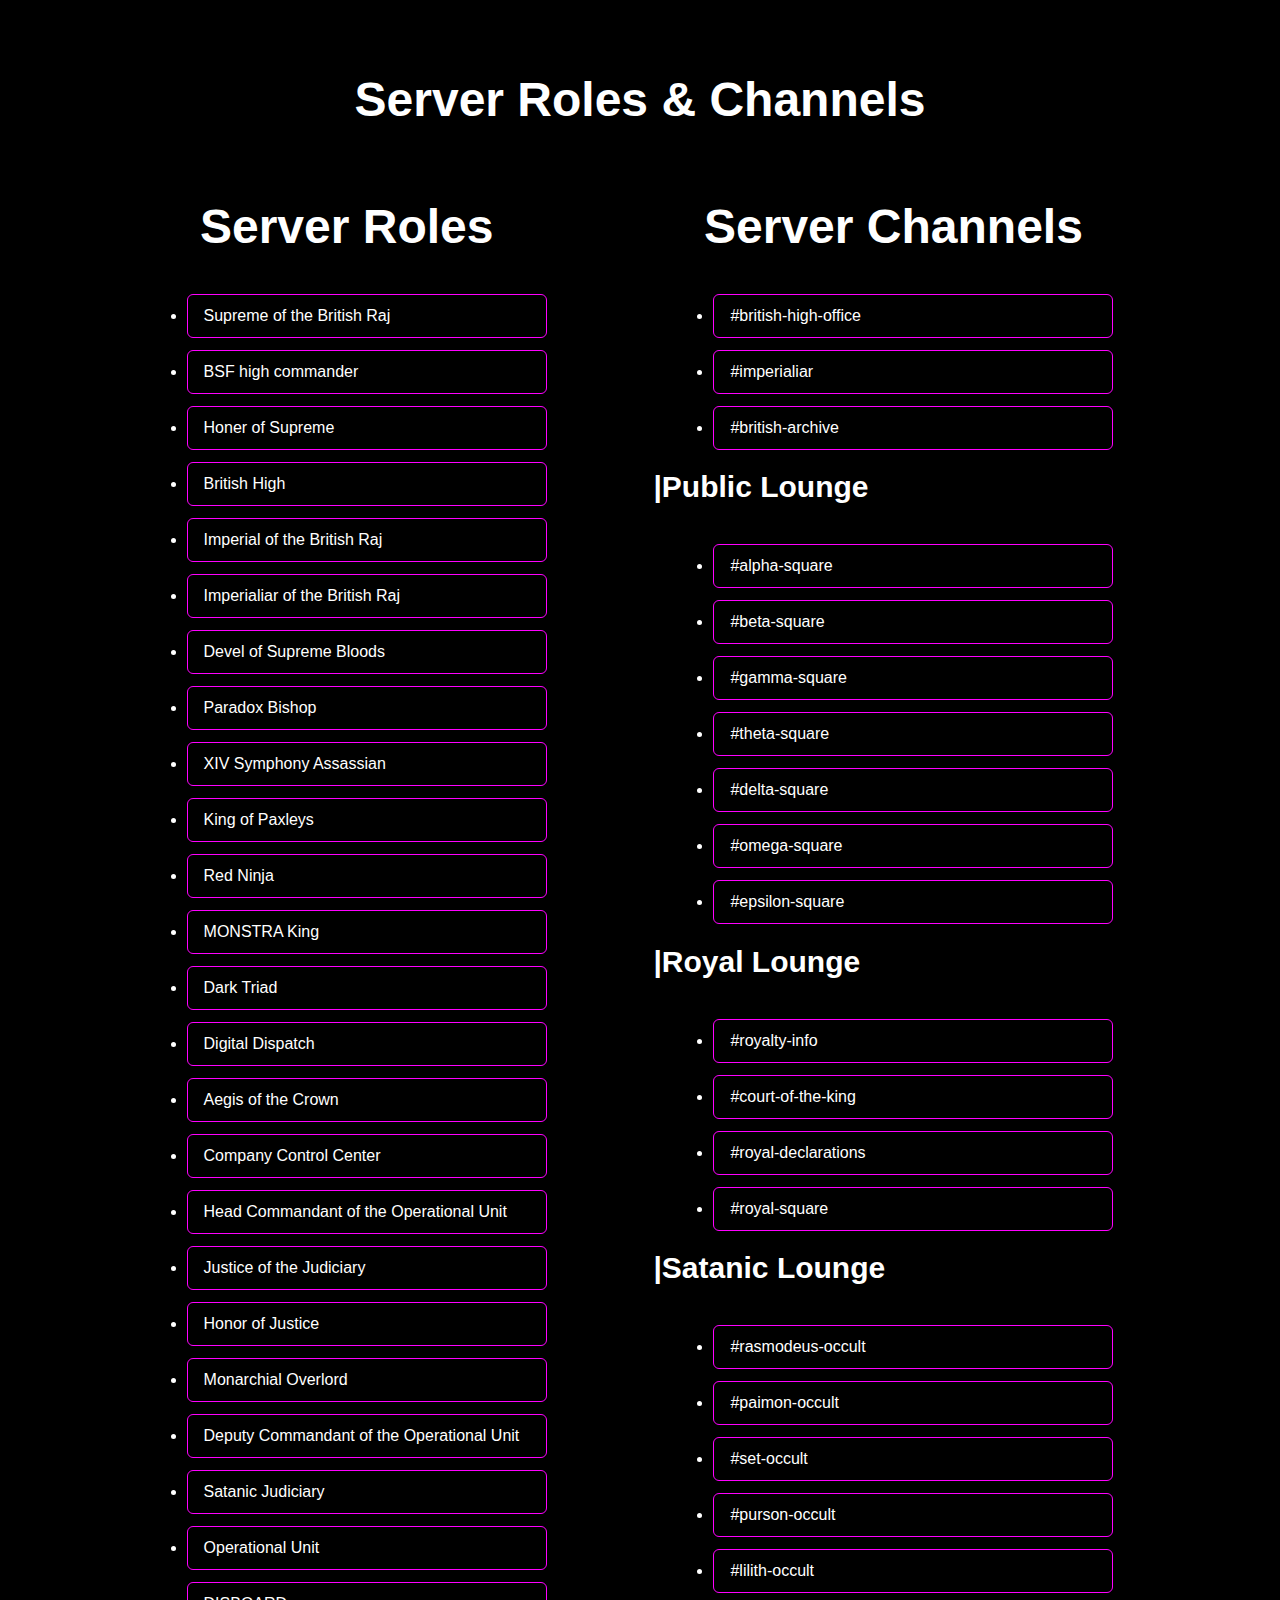
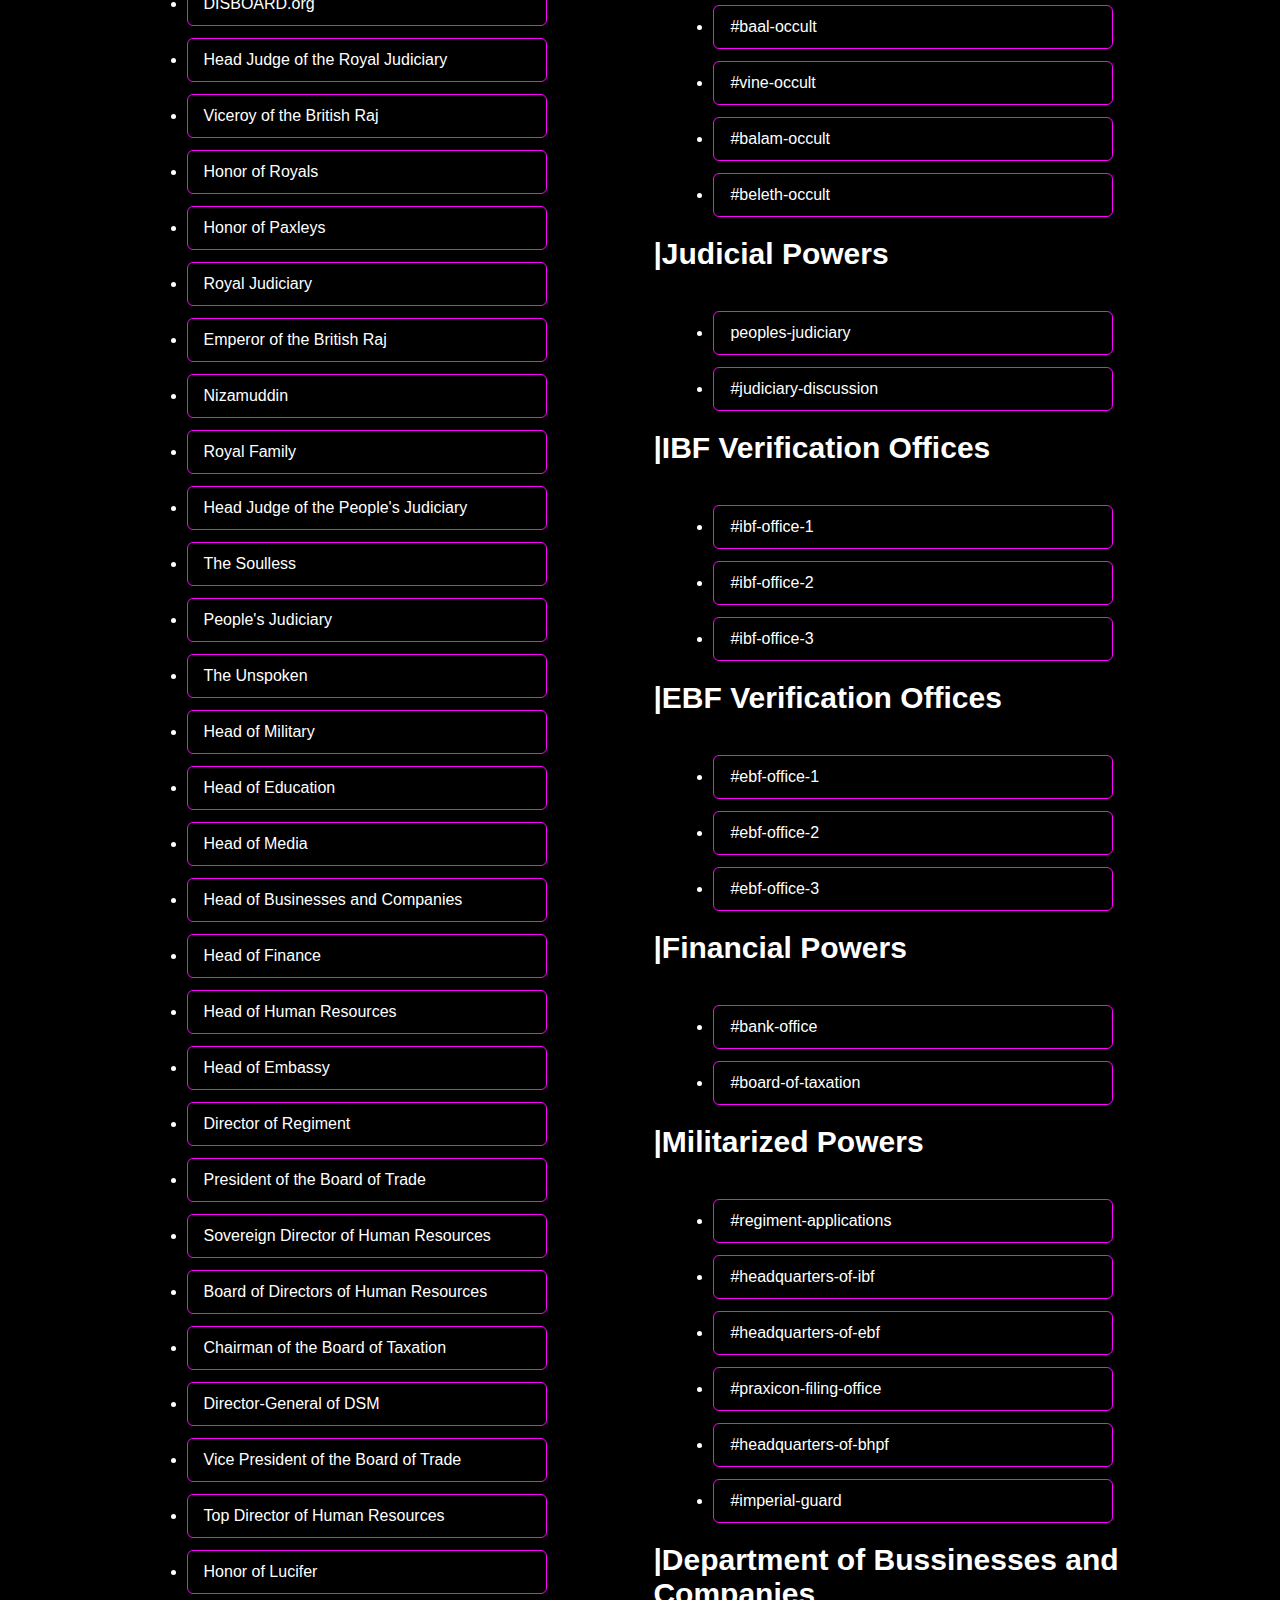
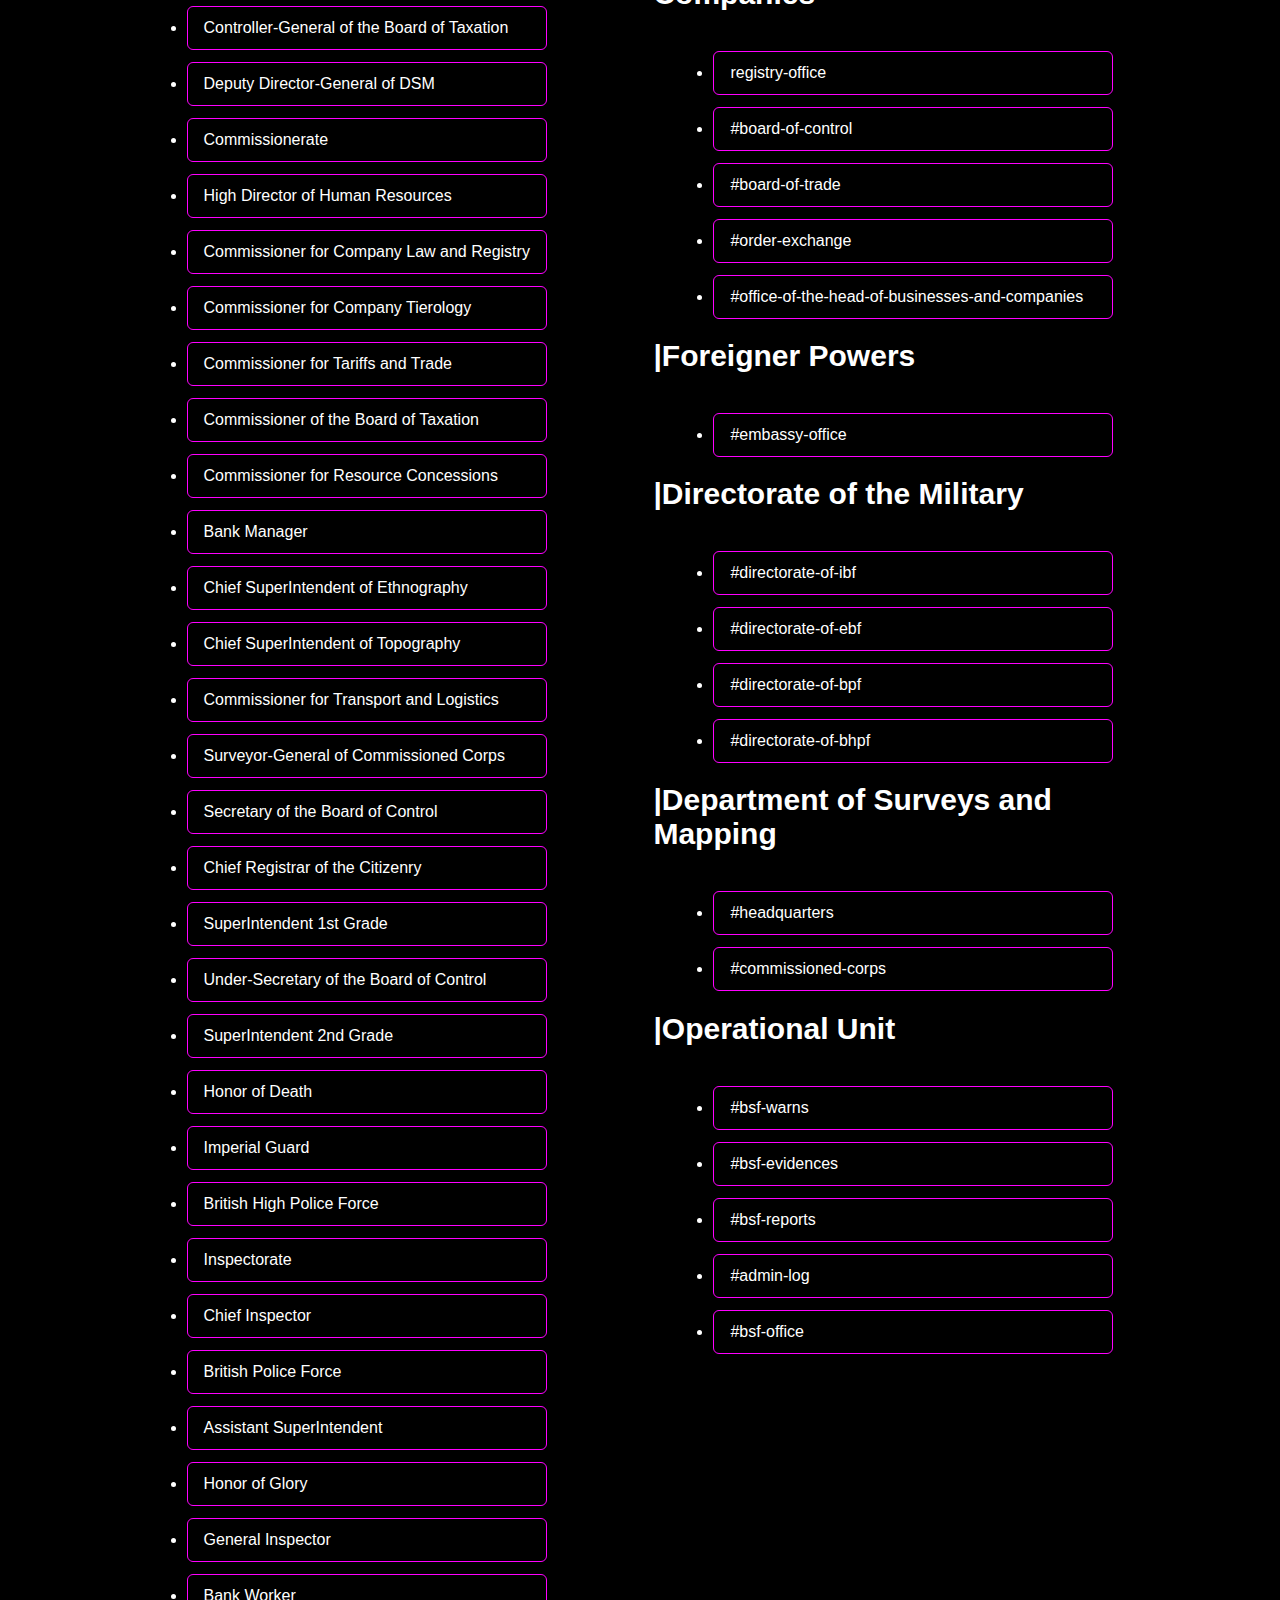
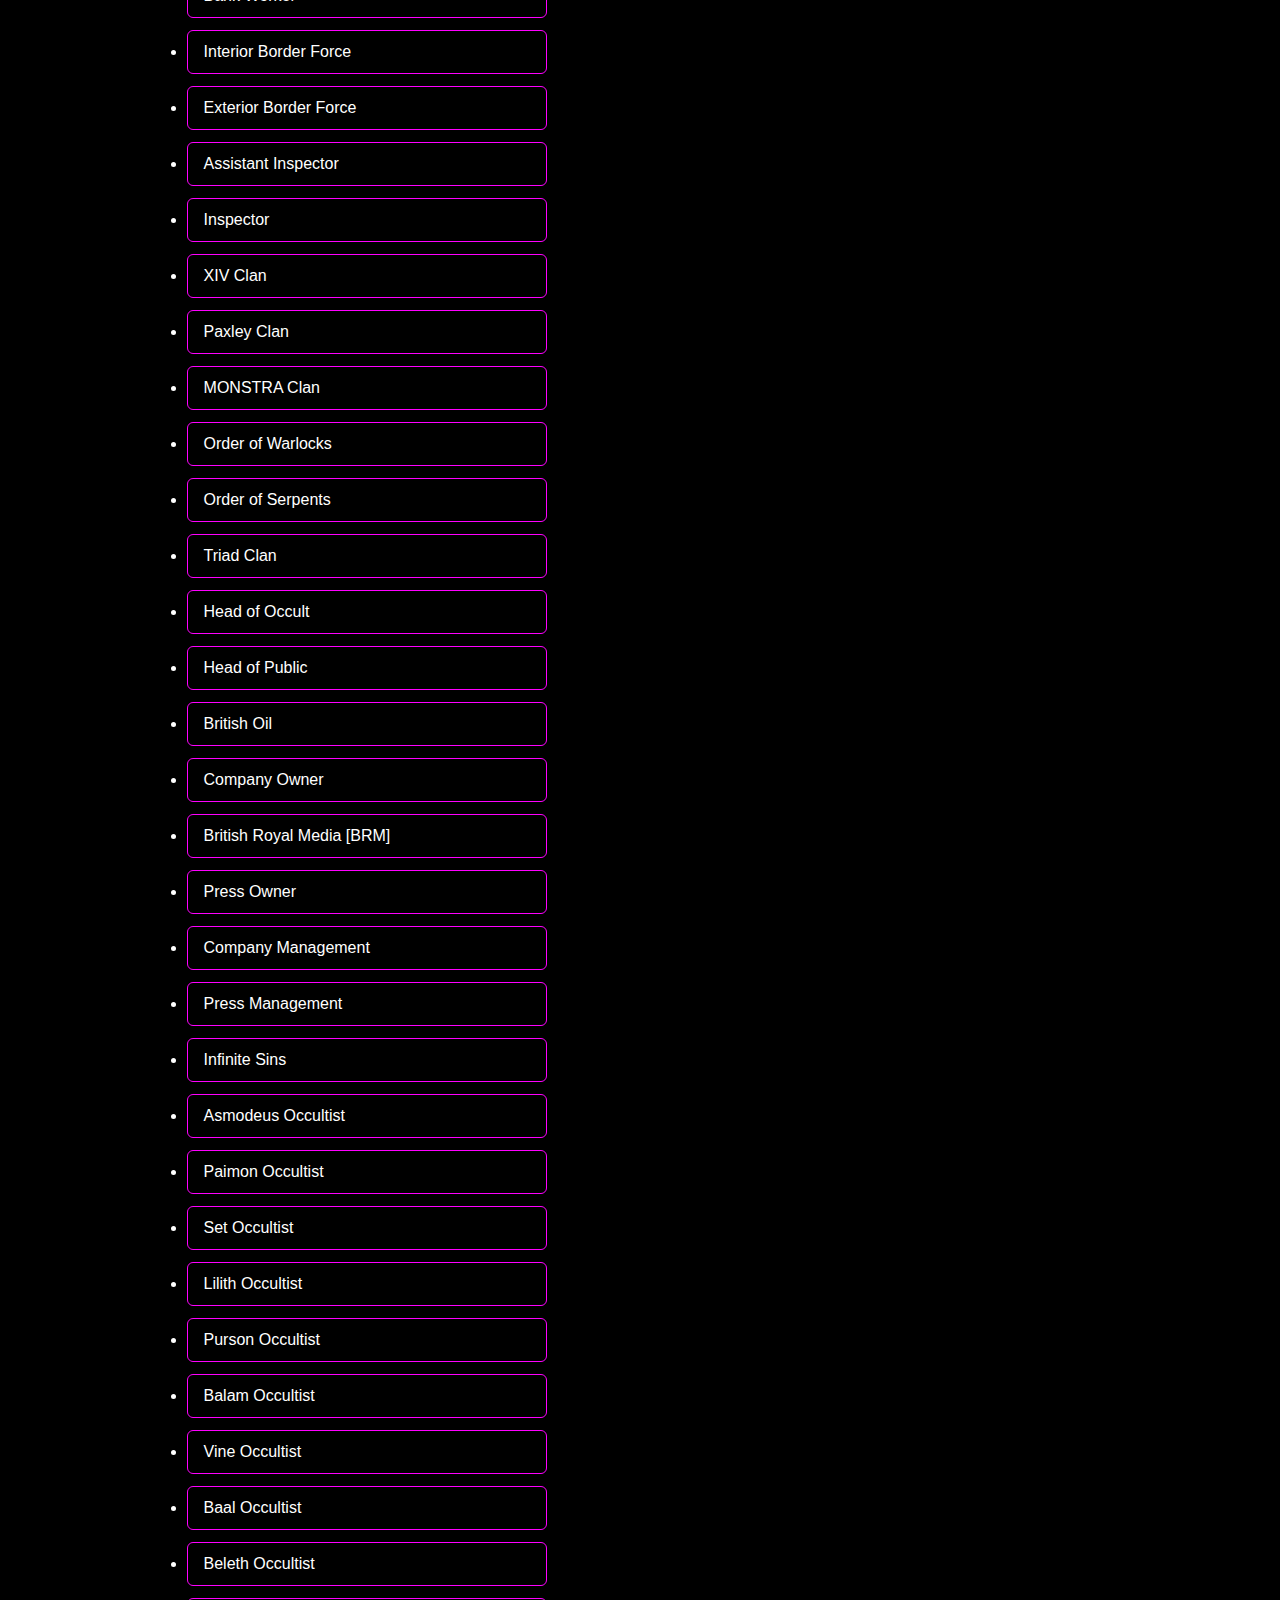
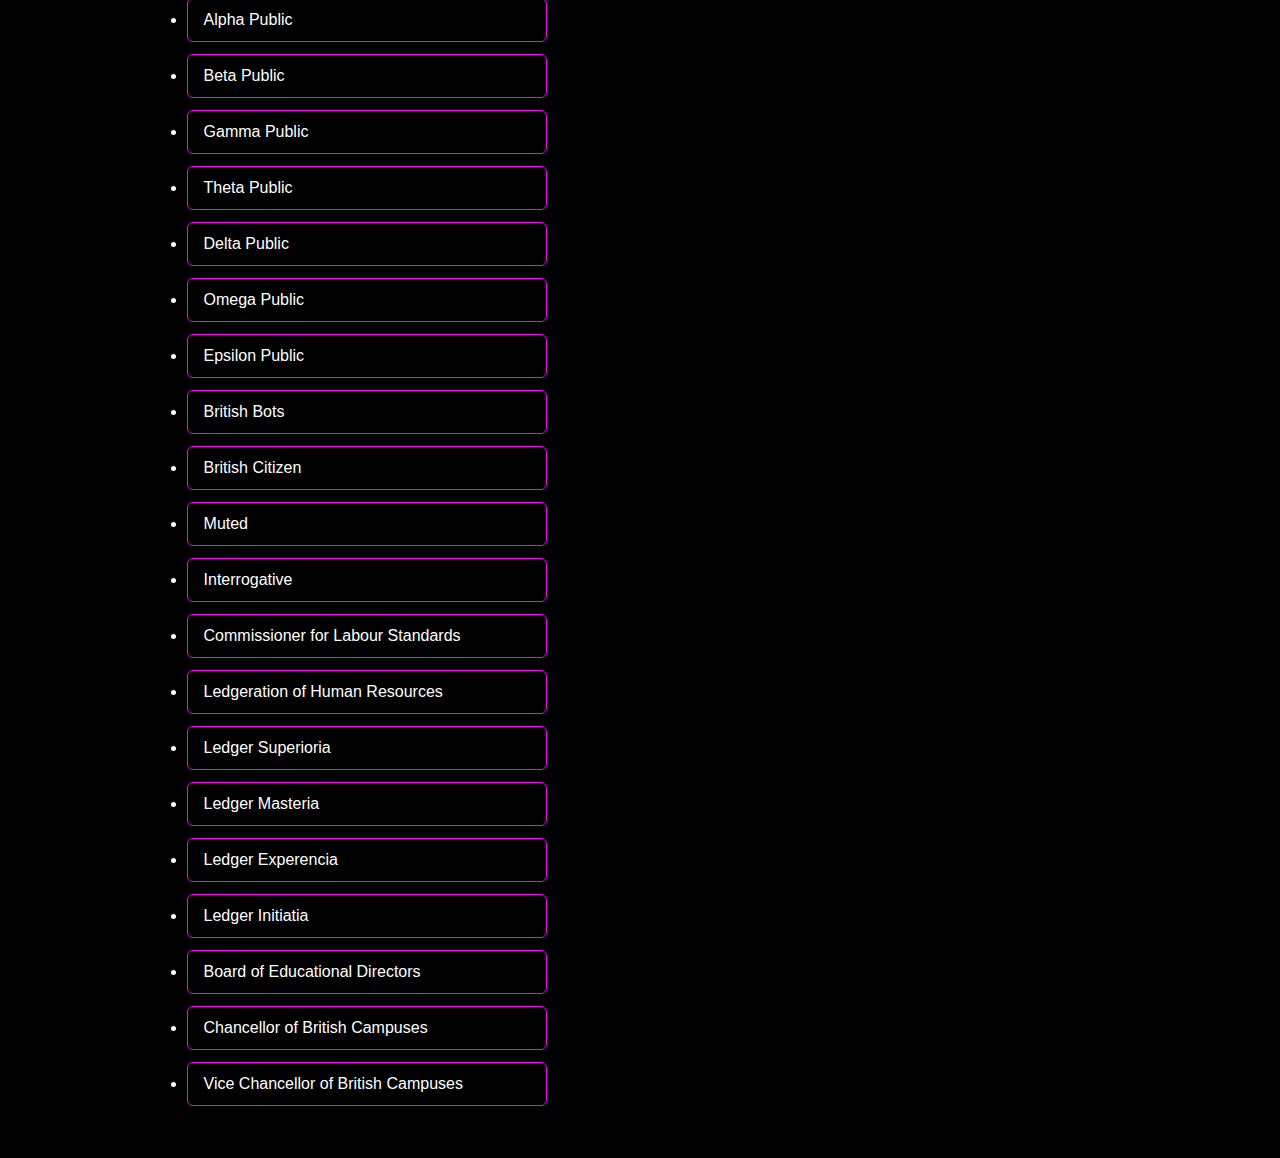
<file: second-type/index.html>
<!DOCTYPE html>
<html lang="en">
  <head>
    <meta charset="UTF-8" />
    <meta name="viewport" content="width=device-width, initial-scale=1.0" />
    <title>Discord roles</title>
    <link rel="stylesheet" href="style.css" />
  </head>
  <body>
    <h1>Server Roles & Channels</h1>
    <main>
      <div id="roles">
        <h1>Server Roles</h1>
        <ul>
          <li>Supreme of the British Raj</li>
          <li>BSF high commander</li>
          <li>Honer of Supreme</li>
          <li>British High</li>
          <li>Imperial of the British Raj</li>
          <li>Imperialiar of the British Raj</li>
          <li>Devel of Supreme Bloods</li>
          <li>Paradox Bishop</li>
          <li>XIV Symphony Assassian</li>
          <li>King of Paxleys</li>
          <li>Red Ninja</li>
          <li>MONSTRA King</li>
          <li>Dark Triad</li>
          <li>Digital Dispatch</li>
          <li>Aegis of the Crown</li>
          <li>Company Control Center</li>
          <li>Head Commandant of the Operational Unit</li>
          <li>Justice of the Judiciary</li>
          <li>Honor of Justice</li>
          <li>Monarchial Overlord</li>
          <li>Deputy Commandant of the Operational Unit</li>
          <li>Satanic Judiciary</li>
          <li>Operational Unit</li>
          <li>DISBOARD.org</li>
          <li>Head Judge of the Royal Judiciary</li>
          <li>Viceroy of the British Raj</li>
          <li>Honor of Royals</li>
          <li>Honor of Paxleys</li>
          <li>Royal Judiciary</li>
          <li>Emperor of the British Raj</li>
          <li>Nizamuddin</li>
          <li>Royal Family</li>
          <li>Head Judge of the People's Judiciary</li>
          <li>The Soulless</li>
          <li>People's Judiciary</li>
          <li>The Unspoken</li>
          <li>Head of Military</li>
          <li>Head of Education</li>
          <li>Head of Media</li>
          <li>Head of Businesses and Companies</li>
          <li>Head of Finance</li>
          <li>Head of Human Resources</li>
          <li>Head of Embassy</li>
          <li>Director of Regiment</li>
          <li>President of the Board of Trade</li>
          <li>Sovereign Director of Human Resources</li>
          <li>Board of Directors of Human Resources</li>
          <li>Chairman of the Board of Taxation</li>
          <li>Director-General of DSM</li>
          <li>Vice President of the Board of Trade</li>
          <li>Top Director of Human Resources</li>
          <li>Honor of Lucifer</li>
          <li>Controller-General of the Board of Taxation</li>
          <li>Deputy Director-General of DSM</li>
          <li>Commissionerate</li>
          <li>High Director of Human Resources</li>
          <li>Commissioner for Company Law and Registry</li>
          <li>Commissioner for Company Tierology</li>
          <li>Commissioner for Tariffs and Trade</li>
          <li>Commissioner of the Board of Taxation</li>
          <li>Commissioner for Resource Concessions</li>
          <li>Bank Manager</li>
          <li>Chief SuperIntendent of Ethnography</li>
          <li>Chief SuperIntendent of Topography</li>
          <li>Commissioner for Transport and Logistics</li>
          <li>Surveyor-General of Commissioned Corps</li>
          <li>Secretary of the Board of Control</li>
          <li>Chief Registrar of the Citizenry</li>
          <li>SuperIntendent 1st Grade</li>
          <li>Under-Secretary of the Board of Control</li>
          <li>SuperIntendent 2nd Grade</li>
          <li>Honor of Death</li>
          <li>Imperial Guard</li>
          <li>British High Police Force</li>
          <li>Inspectorate</li>
          <li>Chief Inspector</li>
          <li>British Police Force</li>
          <li>Assistant SuperIntendent</li>
          <li>Honor of Glory</li>
          <li>General Inspector</li>
          <li>Bank Worker</li>
          <li>Interior Border Force</li>
          <li>Exterior Border Force</li>
          <li>Assistant Inspector</li>
          <li>Inspector</li>
          <li>XIV Clan</li>
          <li>Paxley Clan</li>
          <li>MONSTRA Clan</li>
          <li>Order of Warlocks</li>
          <li>Order of Serpents</li>
          <li>Triad Clan</li>
          <li>Head of Occult</li>
          <li>Head of Public</li>
          <li>British Oil</li>
          <li>Company Owner</li>
          <li>British Royal Media [BRM]</li>
          <li>Press Owner</li>
          <li>Company Management</li>
          <li>Press Management</li>
          <li>Infinite Sins</li>
          <li>Asmodeus Occultist</li>
          <li>Paimon Occultist</li>
          <li>Set Occultist</li>
          <li>Lilith Occultist</li>
          <li>Purson Occultist</li>
          <li>Balam Occultist</li>
          <li>Vine Occultist</li>
          <li>Baal Occultist</li>
          <li>Beleth Occultist</li>
          <li>Alpha Public</li>
          <li>Beta Public</li>
          <li>Gamma Public</li>
          <li>Theta Public</li>
          <li>Delta Public</li>
          <li>Omega Public</li>
          <li>Epsilon Public</li>
          <li>British Bots</li>
          <li>British Citizen</li>
          <li>Muted</li>
          <li>Interrogative</li>
          <li>Commissioner for Labour Standards</li>
          <li>Ledgeration of Human Resources</li>
          <li>Ledger Superioria</li>
          <li>Ledger Masteria</li>
          <li>Ledger Experencia</li>
          <li>Ledger Initiatia</li>
          <li>Board of Educational Directors</li>
          <li>Chancellor of British Campuses</li>
          <li>Vice Chancellor of British Campuses</li>
        
        </ul>
      </div>

      <div id="channels">
        <h1>Server Channels</h1>
        <ul>
          <li>#british-high-office</li>
          <li>#imperialiar</li>
          <li>#british-archive</li>
        </ul>
        <h1 class="sub-heading">|Public Lounge</h1>
          <ul>
          <li>#alpha-square</li>
          <li>#beta-square</li>
          <li>#gamma-square</li>
          <li>#theta-square</li>
          <li>#delta-square</li>
          <li>#omega-square</li>
          <li>#epsilon-square</li>
          </ul>

        <h1 class="sub-heading">|Royal Lounge</h1>
          <ul>
          <li>#royalty-info</li>
          <li>#court-of-the-king</li>
          <li>#royal-declarations</li>
          <li>#royal-square</li>
          </ul>
        <h1 class="sub-heading">|Satanic Lounge</h1>
          <ul>
          <li>#rasmodeus-occult</li>
          <li>#paimon-occult</li>
          <li>#set-occult</li>
          <li>#purson-occult</li>
          <li>#lilith-occult</li>
          <li>#baal-occult</li>
          <li>#vine-occult</li>
          <li>#balam-occult</li>
          <li>#beleth-occult</li>
          </ul>



        <h1 class="sub-heading">|Judicial Powers</h1>
          <ul>
          <li>peoples-judiciary</li>
          <li>#judiciary-discussion</li>
          </ul>

        <h1 class="sub-heading">|IBF Verification Offices</h1>
          <ul>
          <li>#ibf-office-1</li>
          <li>#ibf-office-2</li>
          <li>#ibf-office-3</li>
          </ul>

        <h1 class="sub-heading">|EBF Verification Offices</h1>
          <ul>
          <li>#ebf-office-1</li>
          <li>#ebf-office-2</li>
          <li>#ebf-office-3</li>
          </ul>

        <h1 class="sub-heading">|Financial Powers</h1>
          <ul>
          <li>#bank-office</li>
          <li>#board-of-taxation</li>
          </ul>

        <h1 class="sub-heading">|Militarized Powers</h1>
          <ul>
          <li>#regiment-applications</li>
          <li>#headquarters-of-ibf</li>
          <li>#headquarters-of-ebf</li>
          <li>#praxicon-filing-office</li>
          <li>#headquarters-of-bhpf</li>
          <li>#imperial-guard</li>
          </ul>


        <h1 class="sub-heading">|Department of Bussinesses and Companies</h1>
          <ul>
          <li> registry-office</li>
          <li>#board-of-control</li>
          <li>#board-of-trade</li>
          <li>#order-exchange</li>
          <li>#office-of-the-head-of-businesses-and-companies</li>
          </ul>

        <h1 class="sub-heading">|Foreigner Powers</h1>
          <ul>
          <li>#embassy-office</li>
          </ul>


        <h1 class="sub-heading">|Directorate of the Military</h1>
          <ul>
          <li>#directorate-of-ibf</li>
          <li>#directorate-of-ebf</li>
          <li>#directorate-of-bpf</li>
          <li>#directorate-of-bhpf</li>
          </ul>

        <h1 class="sub-heading">|Department of Surveys and Mapping</h1>
          <ul>
          <li>#headquarters</li>
          <li>#commissioned-corps</li>
          </ul>

        <h1 class="sub-heading">|Operational Unit</h1>
          <ul>
          <li>#bsf-warns</li>
          <li>#bsf-evidences</li>
          <li>#bsf-reports</li>
          <li>#admin-log</li>
          <li>#bsf-office</li>
          </ul>
      </div>
    </main>
  </body>
</html>
</file>
<file: second-type/style.css>
body {
        background: #000;
        color: #fff;
        font-family: Arial, sans-serif;
        margin: 0;
        padding: 40px;
    }

    h1 {
        font-size: 48px;
        font-weight: 900; /* thicker than normal bold */
        text-align: center;
        margin-bottom: 40px;
    }
    .sub-heading{
        font-size: 30px;
        font-weight: 900; /* thicker than normal bold */
        text-align: start;
        margin-bottom: 40px;
        text-wrap: wrap;
    }
    #channels{
       width: 40%;
    }

    ul {
        list-style-type: disc;
        padding-left: 40px;
        max-width: 400px;
        margin: auto;
    }

    li {
        border: 1px solid magenta;
        padding: 12px 16px;
        margin: 12px 0;
        border-radius: 6px;
        transition: 0.3s ease;
        cursor: pointer;
    }

    li:hover {
        transform: scale(1.03);
        box-shadow: 0 0 10px magenta;
        background: rgba(255, 0, 255, 0.08);
    }

    main{
        display: flex;
        justify-content: space-evenly;
    }

    @media (max-width:700px) {
        main{
            flex-direction: column;
            align-items: center;

        }
        #channels{
            order: 1;
            width: 100%;
        }
        #roles{
            order: 2;
        }
        #channels .sub-heading{
            text-align: center;
        }
    }
</file>
